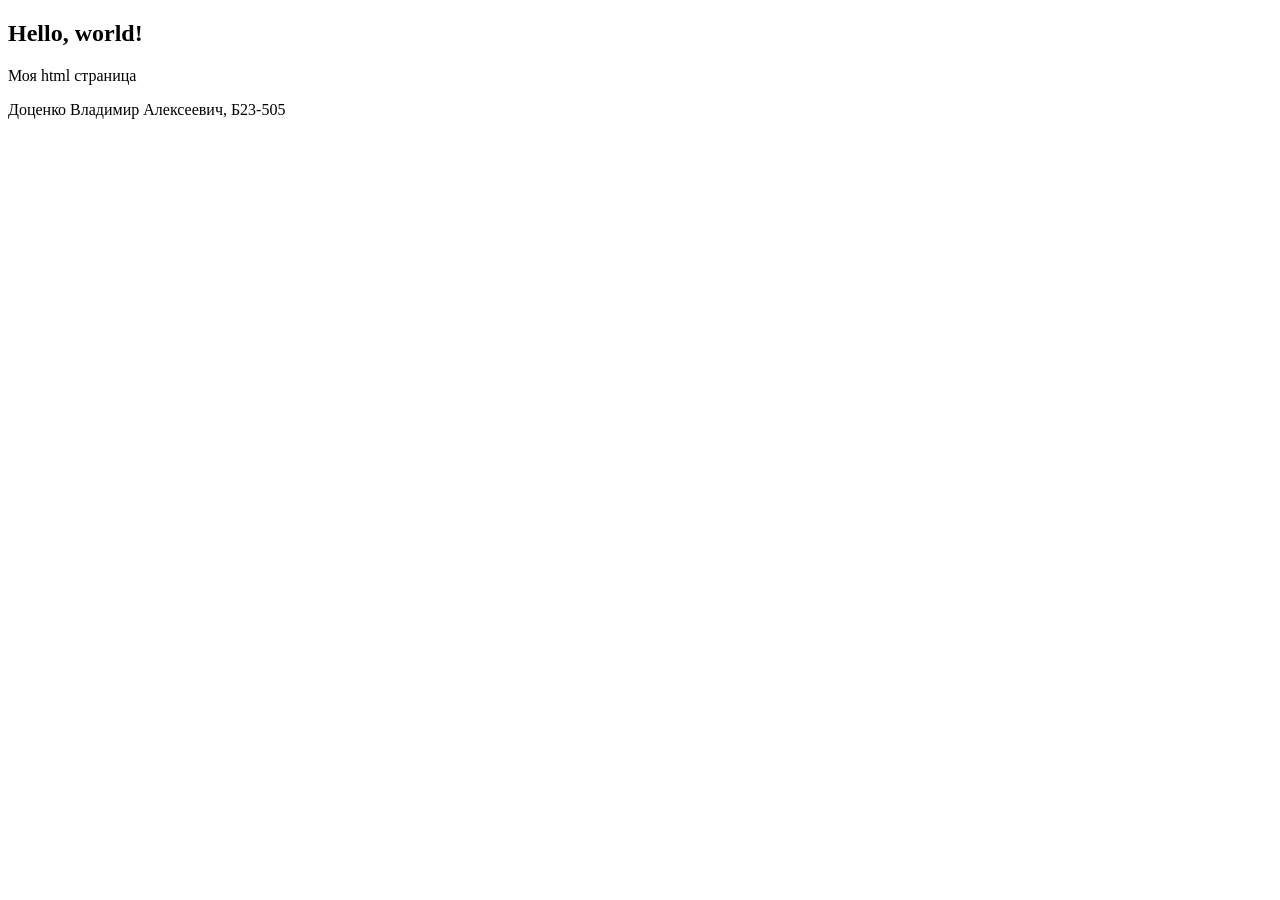
<file: 1/1/index.html>
<!DOCTYPE html>
<html lang="en">
<head>
	<meta charset="UTF-8">
	<meta name="viewport" content="width=device-width, initial-scale=1.0">
	<title>1.1</title>
</head>
<body>
	<h2>Hello, world!</h2>
	<p>Моя html страница</p>
	<p>Доценко Владимир Алексеевич, Б23-505</p>
</body>
</html>
</file>
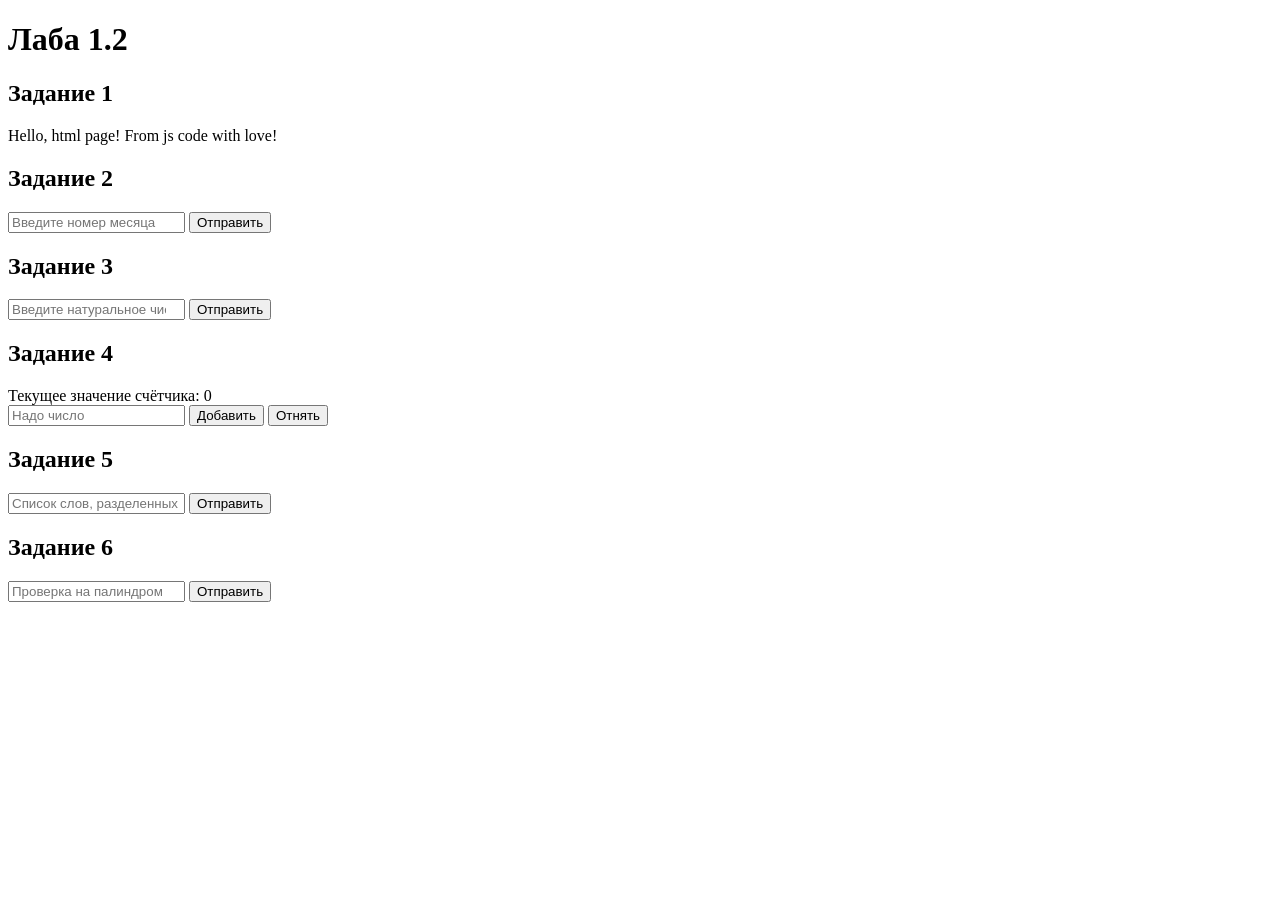
<file: 1/2/index.html>
<!DOCTYPE html>
<html lang="en">
<head>
	<meta charset="UTF-8">
	<meta name="viewport" content="width=device-width, initial-scale=1.0">
	<title>1.2</title>
</head>
<body>
	<h1>Лаба 1.2</h1>
	<script src="task_1.js" defer></script>
	<script src="task_2.js" defer></script>
	<script src="task_3.js" defer></script>
	<script src="task_4.js" defer></script>
	<script src="task_5.js" defer></script>
	<script src="task_6.js" defer></script>

	<h2>Задание 1</h2>
	<div id="task1-output"></div>

	<h2>Задание 2</h2>
	<input type="text" id="task2-input" placeholder="Введите номер месяца">
	<button onclick="taskTwo()">Отправить</button>
	<div id="task2-output"></div>

	<h2>Задание 3</h2>
	<input type="number" id="task3-input" placeholder="Введите натуральное число">
	<button onclick="taskThree()">Отправить</button>
	<div id="task3-output"></div>

	<h2>Задание 4</h2>
	<div id="task4-output"></div>
	<input type="number" id="task4-input" placeholder="Надо число">
	<button onclick="taskFourAdd()">Добавить</button> <button onclick="taskFourSub()">Отнять</button>

	<h2>Задание 5</h2>
	<input type="text" id="task5-input" placeholder="Список слов, разделенных запятыми">
	<button onclick="taskFive()">Отправить</button>
	<div id="task5-output"></div>

	<h2>Задание 6</h2>
	<input type="text" id="task6-input" placeholder="Проверка на палиндром">
	<button onclick="taskSix()">Отправить</button>
	<div id="task6-output"></div>
</body>
</html>
</file>
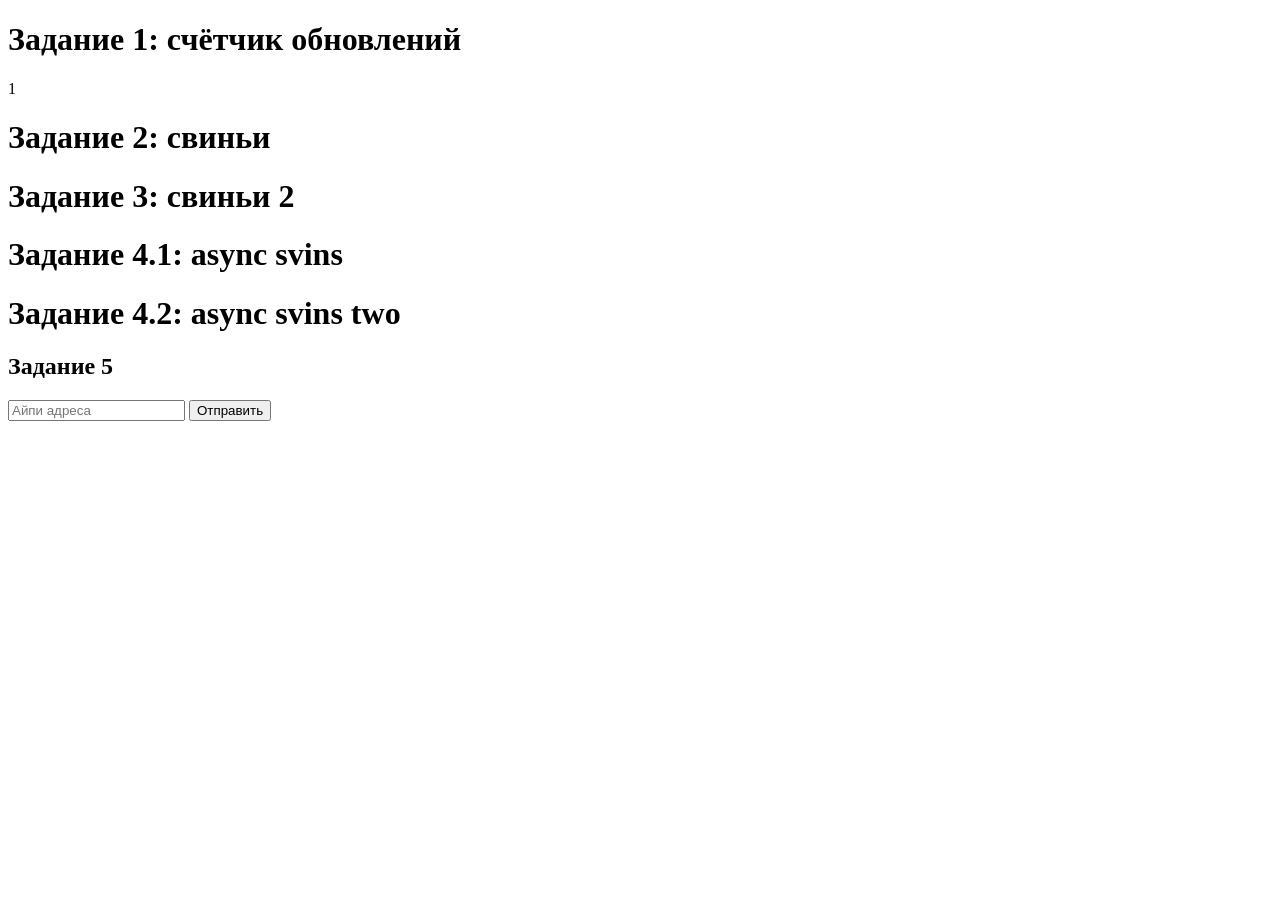
<file: 2/1/index.html>
<!DOCTYPE html>
<html lang="en">
<head>
    <meta charset="UTF-8">
    <meta name="viewport" content="width=device-width, initial-scale=1.0">
    <title>Document</title>
</head>
<body>
    <script src="task1.js" defer></script>
    <script src="task2-4.js" defer></script>
    <script src="task5.js"></script>


    <h1>Задание 1: счётчик обновлений</h1>
    <div id="task1-block"></div>

    <h1>Задание 2: свиньи</h1>
    <div id="task2-images"></div>

    <h1>Задание 3: свиньи 2</h1>
    <div id="task3-images"></div>

    <h1>Задание 4.1: async svins</h1>
    <div id="task4-1-images"></div>

    <h1>Задание 4.2: async svins two</h1>
    <div id="task4-2-images"></div>

    <h2>Задание 5</h2>
	<input type="text" id="task5-input" placeholder="Айпи адреса">
	<button onclick="taskFive()">Отправить</button>
	<div id="task5-output"></div>

</body>
</html>
</file>
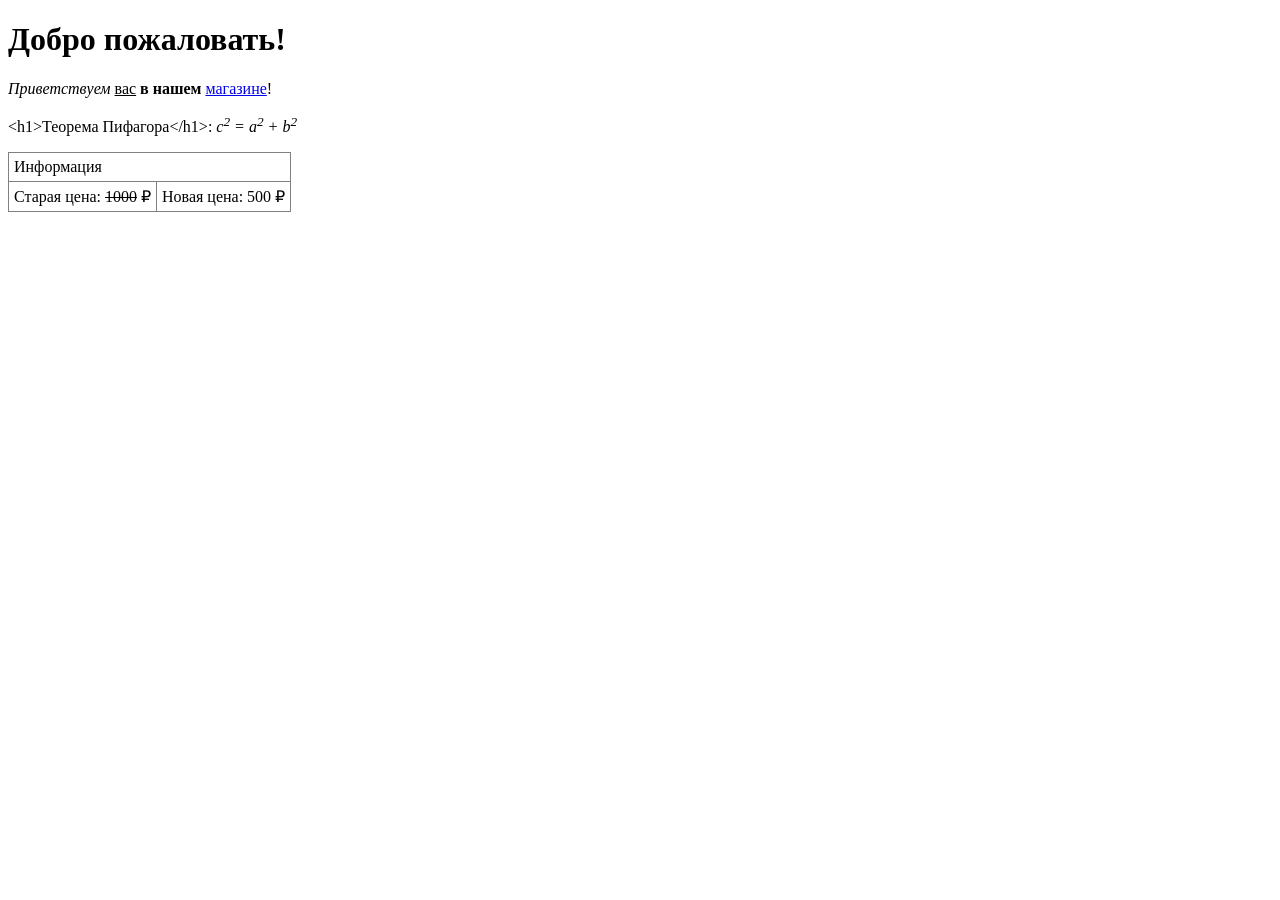
<file: 3/6/12.html>
<!DOCTYPE html>
<html lang="ru">
<head>
    <meta charset="UTF-8">
    <meta name="viewport" content="width=device-width, initial-scale=1.0">
    <title>Добро пожаловать</title>
</head>
<body>
    <h1>Добро пожаловать!</h1>
    
    <p><i>Приветствуем </i> <u>вас</u> <b>в нашем</b> <a href="http:\\example.com">магазине</a>!</p>
    
    <p>&lt;h1&gt;Теорема Пифагора&lt;/h1&gt;: <var>c<sup>2</sup> = a<sup>2</sup> + b<sup>2</sup></var></p>
    
    <table border="1" cellpadding="5" cellspacing="0" style="border-collapse: collapse;">
        <tr>
            <td colspan="2">Информация</td>
        </tr>
        <tr>
            <td>Старая цена: <s>1000</s> ₽</td>
            <td>Новая цена: 500 ₽</td>
        </tr>
    </table>

    <script>
        document.addEventListener('DOMContentLoaded', function() {
            document.body.style.userSelect = 'none';

            document.addEventListener('contextmenu', function(e) {
                e.preventDefault();
            });

            document.addEventListener('copy', function(e) {
                e.preventDefault();
            });

            document.addEventListener('cut', function(e) {
                e.preventDefault();
            });

            document.addEventListener('selectstart', function(e) {
                e.preventDefault();
            });
        });
    </script>
</body>
</html>
</file>
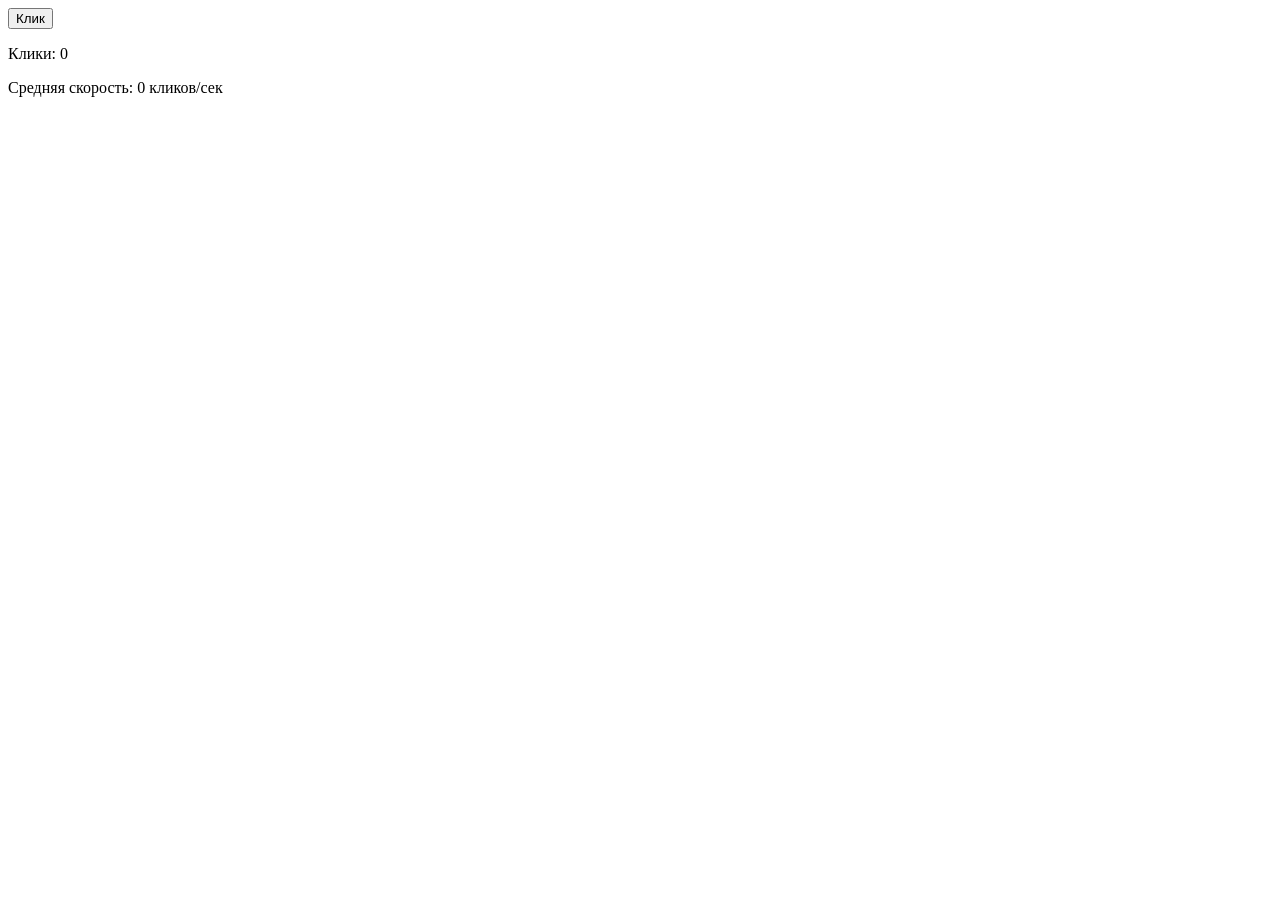
<file: 3/6/34.html>
<!DOCTYPE html>
<html lang="ru">
<head>
    <meta charset="UTF-8">
    <title>Кликер</title>
</head>
<body>
    <button id="btn">Клик</button>
    <p>Клики: <span id="clicks">0</span></p>
    <p>Средняя скорость: <span id="avg">0</span> кликов/сек</p>

    <script>
        const STORAGE_KEY = 'clicker';
        const clicksEl = document.getElementById('clicks');
        const avgEl = document.getElementById('avg');
        const btn = document.getElementById('btn');

        let data = JSON.parse(localStorage.getItem(STORAGE_KEY)) || {
            clicks: 0,
            startTime: Date.now()
        };

        function update() {
            clicksEl.textContent = data.clicks;
            
            const elapsedSec = (Date.now() - data.startTime) / 1000;
            const avg = elapsedSec > 0 ? (data.clicks / elapsedSec).toFixed(2) : 0;
            avgEl.textContent = avg;
        }

        btn.addEventListener('click', () => {
            data.clicks++;
            save();
            update();
        });

        function save() {
            localStorage.setItem(STORAGE_KEY, JSON.stringify(data));
        }

        setInterval(update, 1000);
        update();
    </script>
</body>
</html>
</file>
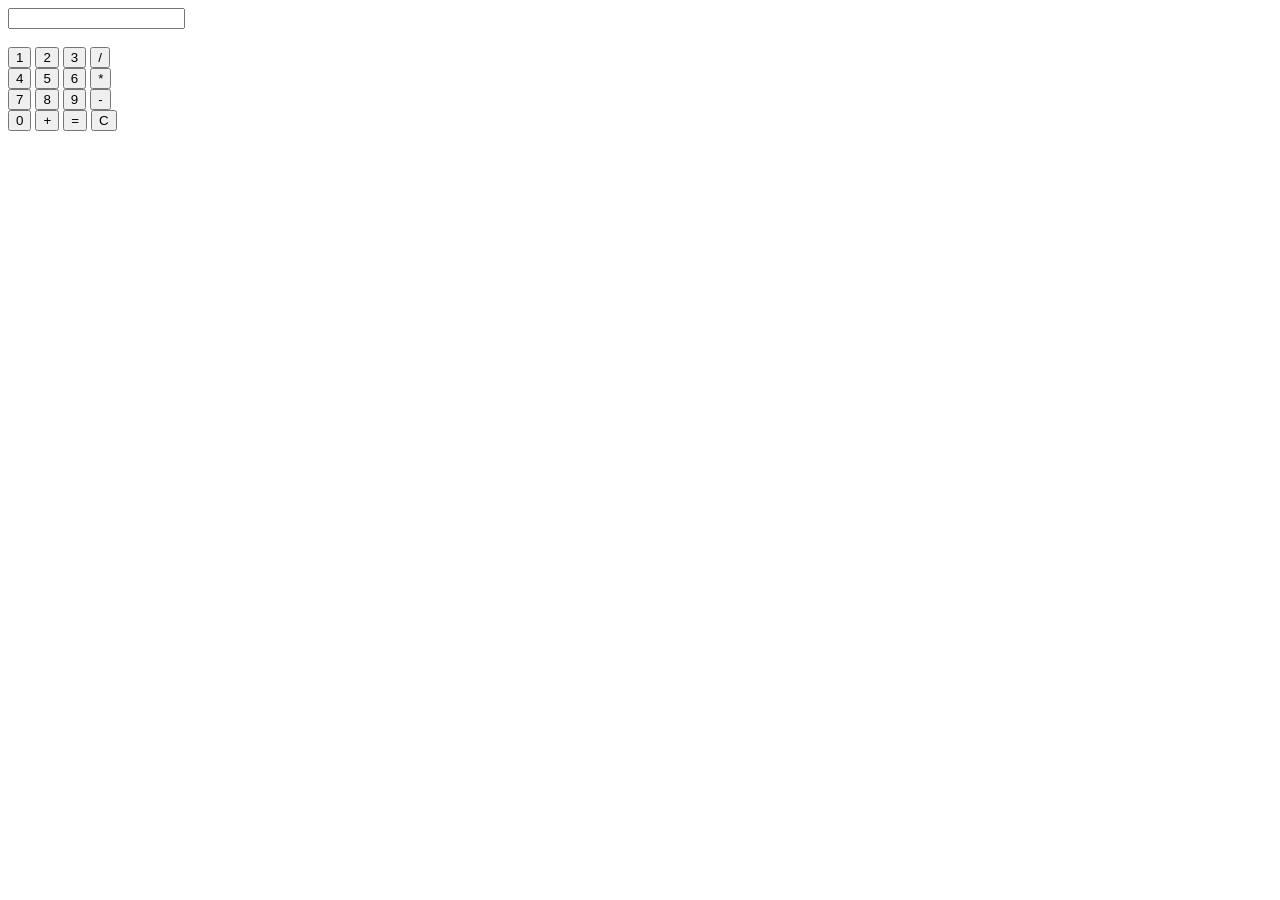
<file: 3/6/51.html>
<!DOCTYPE html>
<html lang="en">
<head>
    <meta charset="UTF-8">
	<meta name="viewport" content="width=device-width, initial-scale=1.0">
    <title>Калькулятор</title>
</head>
<body>
    <input type="text" id="display" readonly size="20"><br><br>

    <button onclick="num('1')">1</button>
    <button onclick="num('2')">2</button>
    <button onclick="num('3')">3</button>
    <button onclick="setOp('/')">/</button><br>
    
    <button onclick="num('4')">4</button>
    <button onclick="num('5')">5</button>
    <button onclick="num('6')">6</button>
    <button onclick="setOp('*')">*</button><br>
    
    <button onclick="num('7')">7</button>
    <button onclick="num('8')">8</button>
    <button onclick="num('9')">9</button>
    <button onclick="setOp('-')">-</button><br>
    
    <button onclick="num('0')">0</button>
    <button onclick="setOp('+')">+</button>
    <button onclick="calc()">=</button>
    <button onclick="clr()">C</button>

    <script>
        let display = document.getElementById('display');
        let current = '';
        let prev = null;
        let operation = null;

        function num(n) {
            current += n;
            display.value = current;
        }

        function setOp(op) {
            if (current === '') return;
            prev = parseFloat(current);
            operation = op;
            current = '';
            display.value = '';
        }

        function calc() {
            if (prev === null || current === '' || !operation) return;
            let b = parseFloat(current);
            let res;

            if (operation === '+') res = prev + b;
            else if (operation === '-') res = prev - b;
            else if (operation === '*') res = prev * b;
            else if (operation === '/') {
                if (b === 0) { 
					display.value = 'Ошибка'
					current = ''
					prev = null;
					operation = null
					return
				}
                res = prev / b;
            }

            display.value = res;
            current = res.toString();
            prev = null;
            operation = null;
        }

        function clr() {
            current = '';
            prev = null;
            operation = null;
            display.value = '';
        }
    </script>
</body>
</html>
</file>
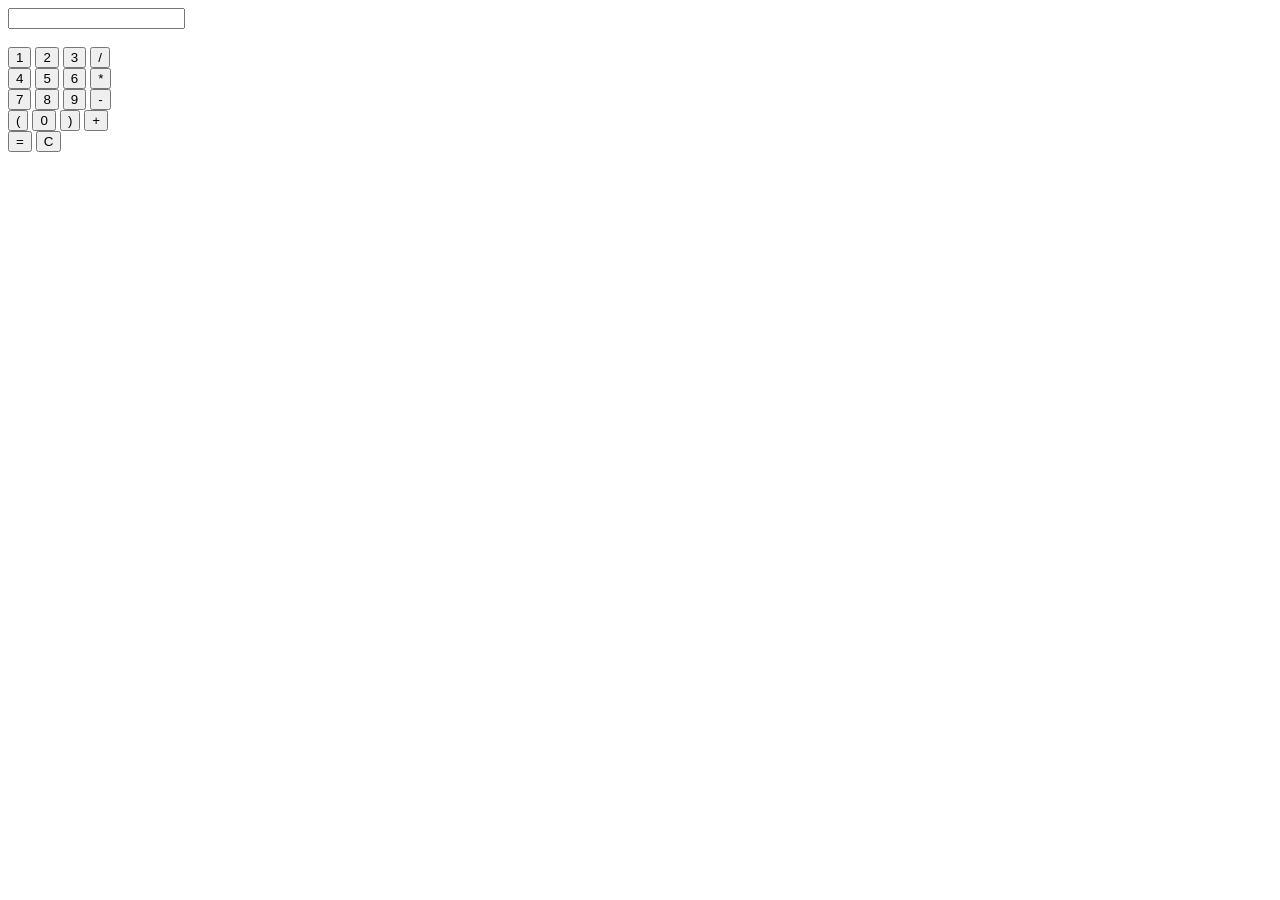
<file: 3/6/61.html>
<!DOCTYPE html>
<html lang="ru">
<head>
    <meta charset="UTF-8">
    <meta name="viewport" content="width=device-width, initial-scale=1.0">
    <title>Калькулятор</title>
</head>
<body>
    <input type="text" id="display" readonly size="20"><br><br>

    <button onclick="inputChar('1')">1</button>
    <button onclick="inputChar('2')">2</button>
    <button onclick="inputChar('3')">3</button>
    <button onclick="inputChar('/')">/</button><br>
    
    <button onclick="inputChar('4')">4</button>
    <button onclick="inputChar('5')">5</button>
    <button onclick="inputChar('6')">6</button>
    <button onclick="inputChar('*')">*</button><br>
    
    <button onclick="inputChar('7')">7</button>
    <button onclick="inputChar('8')">8</button>
    <button onclick="inputChar('9')">9</button>
    <button onclick="inputChar('-')">-</button><br>
    
    <button onclick="inputChar('(')">(</button>
    <button onclick="inputChar('0')">0</button>
    <button onclick="inputChar(')')">)</button>
    <button onclick="inputChar('+')">+</button><br>

    <button onclick="calc()">=</button>
    <button onclick="clr()">C</button>

    <script>
        let display = document.getElementById('display');
        let expr = '';

        function inputChar(ch) {
            expr += ch;
            display.value = expr;
        }

        function clr() {
            expr = '';
            display.value = '';
        }

        function calc() {
            try {
                let clean = expr.replace(/\s/g, ''); // удаляем пробельные символы
                clean = clean.replace(/(^|[(])-/g, '$10-'); // меняем унарные минусы на бинарные $1 -- первая группа захвата

                const tokens = tokenize(clean);
                
                const rpn = toRPN(tokens);
                
                const result = evalRPN(rpn);
                
                const formatted = Number.isInteger(result) ? result.toString() : parseFloat(result.toFixed(10)).toString();
                
                display.value = formatted;
                expr = formatted;
            } catch (e) {
                display.value = 'Ошибка';
                expr = '';
            }
        }

        function tokenize(str) {
            const tokens = [];
            const regex = /(\d+\.?\d*|[+\-*/()])/g; // регекс для захвата одного токена (число, оператор, скобочка), g -- все матчи
            let match;
            while ((match = regex.exec(str)) !== null) {
                tokens.push(match[0]);
            }
            return tokens;
        }

        function toRPN(tokens) {
            const output = [];
            const stack = [];
            const priority = { '+': 1, '-': 1, '*': 2, '/': 2 };

            for (let token of tokens) {
                if (Number.isFinite(num)) { // если число
                    output.push(parseFloat(token));
                } 
                else if (token in priority) {
                    while (stack.length > 0) {
                        const top = stack[stack.length - 1];
                        if (top === '(') break;
                        if (priority[top] >= priority[token]) {
                            output.push(stack.pop());
                        } else {
                            break;
                        }
                    }
                    stack.push(token);
                } 
                else if (token === '(') {
                    stack.push(token);
                } 
                else if (token === ')') {
                    while (stack.length > 0 && stack[stack.length - 1] !== '(') {
                        output.push(stack.pop());
                    }
                    if (stack.length === 0) throw new Error("Mismatched parentheses");
                    stack.pop(); // pop (
                }
            }
            while (stack.length > 0) {
                const top = stack.pop();
                if (top === '(' || top === ')') throw new Error("Mismatched parentheses");
                output.push(top);
            }
            return output;
        }

        function evalRPN(rpn) {
            const stack = [];
            for (let token of rpn) {
                if (typeof token === 'number') {
                    stack.push(token);
                } else {
                    const b = stack.pop();
                    const a = stack.pop();
                    if (a === undefined || b === undefined) throw new Error("Invalid expression");
                    
                    switch(token) {
                        case '+': stack.push(a + b); break;
                        case '-': stack.push(a - b); break;
                        case '*': stack.push(a * b); break;
                        case '/':
                            if (b === 0) throw new Error("Division by zero");
                            stack.push(a / b);
                            break;
                    }
                }
            }
            if (stack.length !== 1) throw new Error("Invalid expression");
            return stack[0];
        }
    </script>
</body>
</html>
</file>
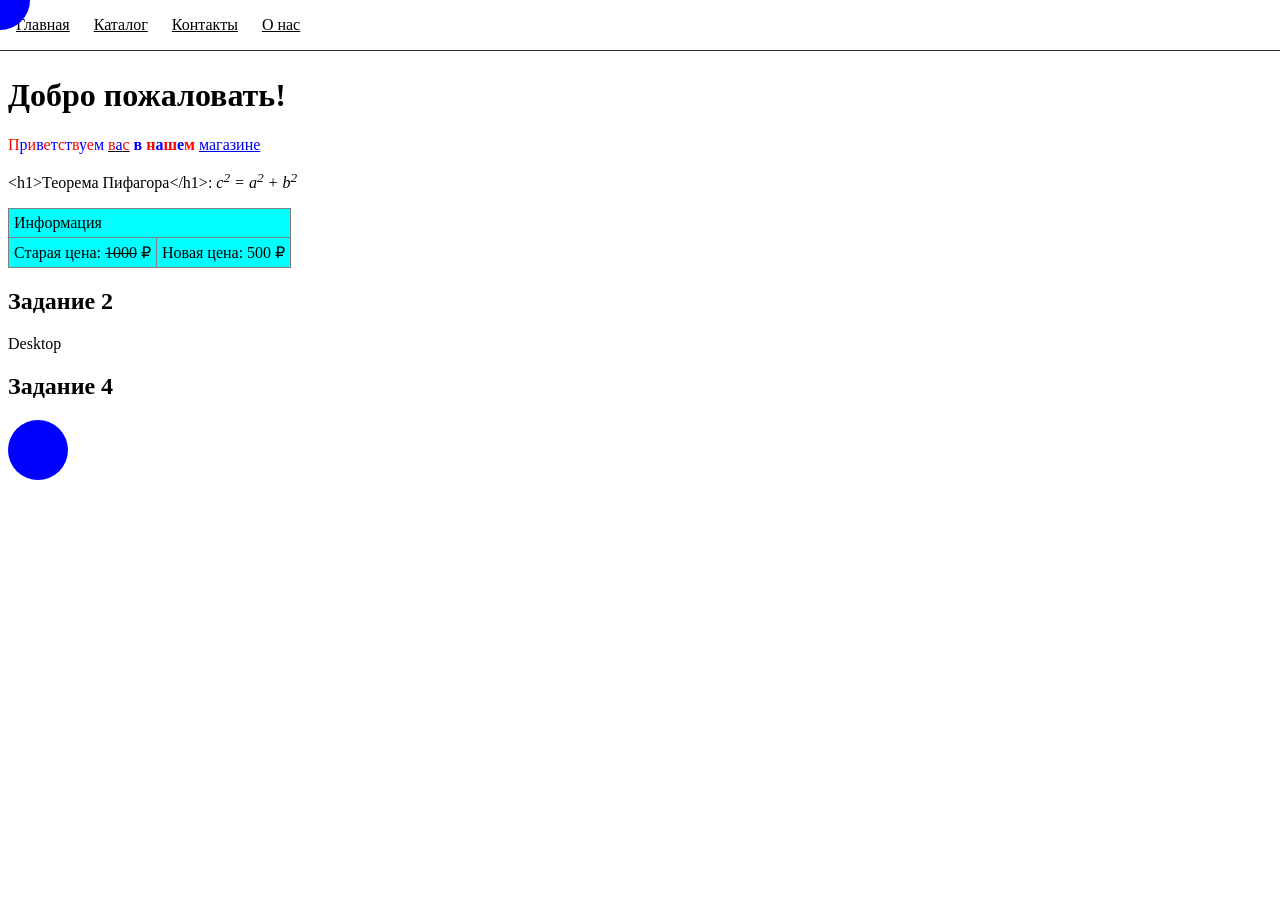
<file: 3/7/12345.html>
<!DOCTYPE html>
<html lang="ru">
<head>
    <meta charset="UTF-8">
    <meta name="viewport" content="width=device-width, initial-scale=1.0">
    <title>Лабораторная работа 3 - CSS</title>
	<link rel="stylesheet" href="styles.css">
	<style>
		.rainbow .red  { color: red; }
		.rainbow .blue { color: blue; }
	</style>
</head>
<body>
    <h1>Добро пожаловать!</h1>
    
	<p class="rainbow">
        <span id="f1">Приветствуем</span>
        <u><span id="f2">вас</span></u> 
        <b><span id="f3">в нашем</span></b> 
        <a href="http:\\example.com">магазине</a>
    </p>
    
	<p>&lt;h1&gt;<span style="font-family: 'Comic Sans MS';">Теорема Пифагора</span>&lt;/h1&gt;: <i>c<sup>2</sup> = a<sup>2</sup> + b<sup>2</sup></i></p>
    
    <table border="1" cellpadding="5" cellspacing="0" style="border-collapse: collapse; background-color: cyan;">
        <tr>
            <td colspan="2">Информация</td>
        </tr>
        <tr>
            <td>Старая цена: <s>1000</s> ₽</td>
            <td>Новая цена: 500 ₽</td>
        </tr>
    </table>

	<script>
		let index = 0;
		const cls = [
			document.getElementById("f1"),
			document.getElementById("f2"),
			document.getElementById("f3")
		];

		cls.forEach((el) => {
			const text = el.textContent;
			const fragment = document.createDocumentFragment();
			
			for (let char of text) {
				if (char.trim() === '') {
					fragment.appendChild(document.createTextNode(char));
					continue;
				}
				const span = document.createElement('span');
				span.textContent = char;
				span.classList.add(index % 2 === 0 ? 'red' : 'blue');
				fragment.appendChild(span);
				index++;
			}
			el.parentNode.replaceChild(fragment, el);
		});
	</script>

	<h2>Задание 2</h2>
	<div class="device-label">
		<span class="mobile">Mobile</span>
		<span class="tablet">Tablet</span>
		<span class="desktop">Desktop</span>
	</div>

	<!-- Задание 3 -->
	<nav class="top">
	<a href="#">Главная</a>
	<a href="#">Каталог</a>
	<a href="#">Контакты</a>
	<a href="#">О нас</a>
	</nav>

	<h2>Задание 4</h2>
	<!-- Задание 4 -->
	<div class="circle static"></div>
	<!-- Задание 5 -->
	<div class="circle moving"></div>
	<script>
		document.addEventListener('mousemove', e => {
		const c = document.querySelector('.moving');
		c.style.left = e.clientX + 'px';
		c.style.top = e.clientY + 'px';
		});
	</script>

</nav>
</body>
</html>
</file>
<file: 3/7/styles.css>
/* Задание 2 */
.device-label span {
  display: none;
}

@media (max-width: 767px) { 
  .device-label .mobile { display: inline; }
}

@media (min-width: 768px) and (max-width: 1023px) {
  .device-label .tablet { display: inline; }
}

@media (min-width: 1024px) {
  .device-label .desktop { display: inline; }
}

/* Задание 3 */

body { padding-top: 48px; }

.top {
  position: fixed;
  top: 0; left: 0; width: 100%;
  background: #fff;
  display: flex; gap: 1.5rem;
  padding: 1rem;
  border-bottom: 1px solid #312a2a;
}
.top a { color: #000; }

/* Задание 4-5 */
.circle {
  width: 60px; height: 60px;
  background: blue;
  border-radius: 50%;
}
.moving {
  position: fixed; top: 0; left: 0;
  transform: translate(-50%, -50%);
  pointer-events: none;
}
.static {
  position: relative;
}
</file>
